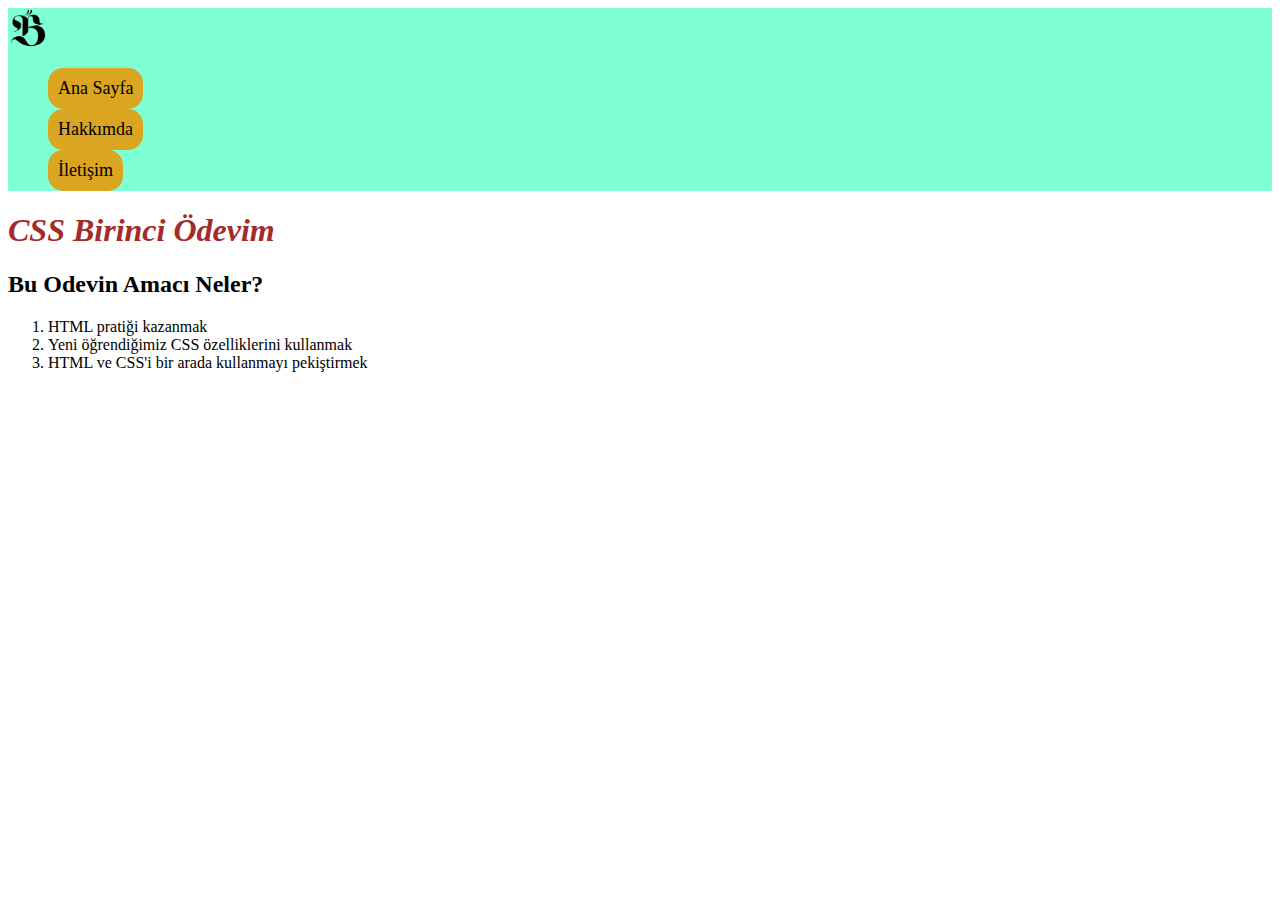
<file: CSSodev1/index.html>
<!DOCTYPE html>
<html lang="tr">
<head>
    <meta charset="UTF-8">
    <meta name="viewport" content="width=device-width, initial-scale=1.0">
    <title>Ana Sayfam</title>
    <link rel="stylesheet" href="style.css">
</head>
<body>
    <header>
        <nav>
            <div class="logo">
                <img src="images/110820970.png" width="40px" height="40px">
            </div>
            <ul>
                <li><a href="index.html">Ana Sayfa</a></li>
                <li><a href="about.html">Hakkımda</a></li>
                <li><a href="contact.html">İletişim</a></li>
            </ul>
        </nav>
    </header>
    <main>
        <section class="icerik">
            <h1 class="icerik_baslik">CSS Birinci Ödevim</h1>
            <h2>Bu Odevin Amacı Neler?</h2>
            <ol>
                <li>HTML pratiği kazanmak</li>
                <li>Yeni öğrendiğimiz CSS özelliklerini kullanmak</li>
                <li>HTML ve CSS'i bir arada kullanmayı pekiştirmek</li>
            </ol>
        </section>
    </main>
</body>
</html>
</file>
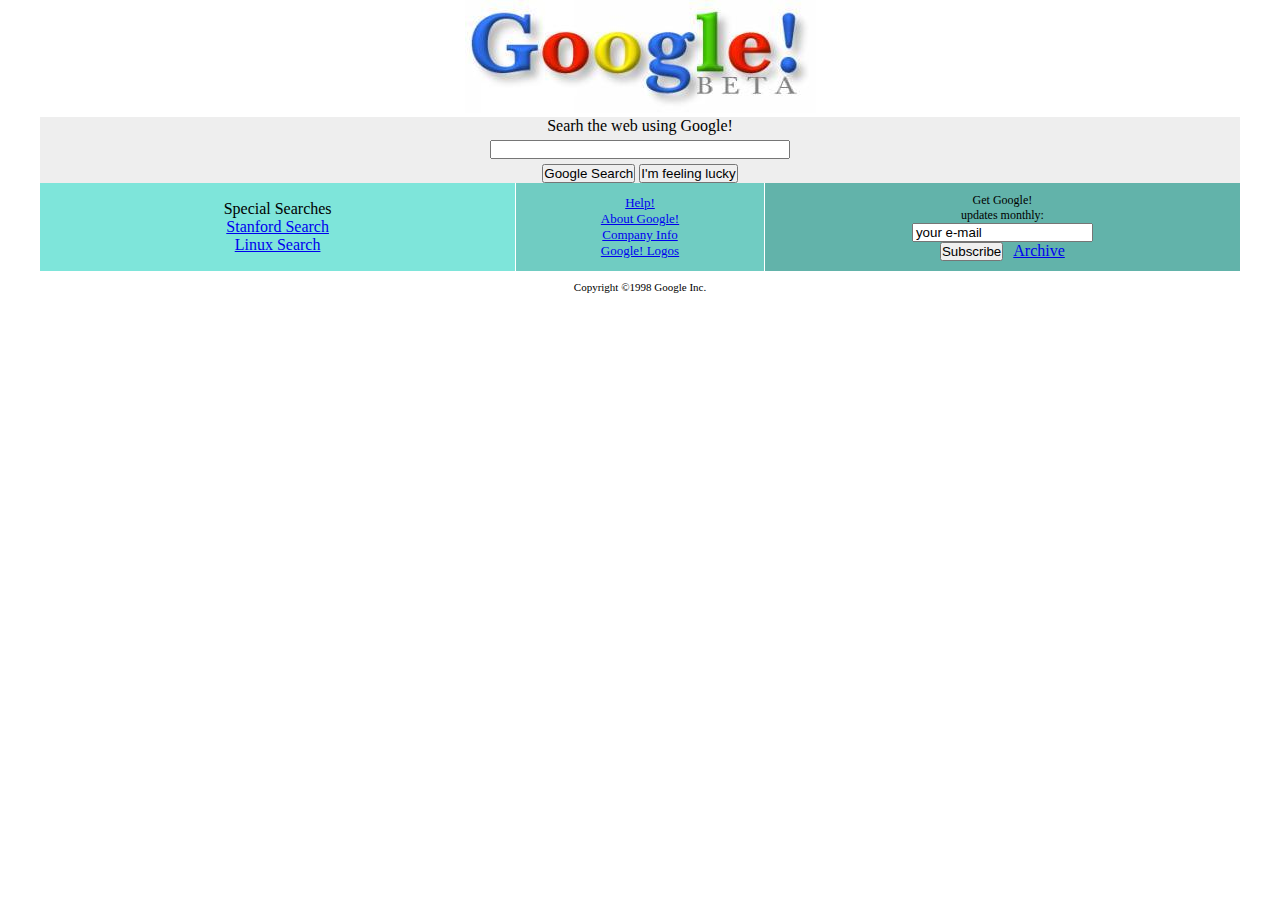
<file: Google1998/index.html>
<!DOCTYPE html>
<html lang="en">
<head>
    <meta charset="UTF-8">
    <meta name="viewport" content="width=device-width, initial-scale=1.0">
    <title>Google1998</title>
    <link rel="stylesheet" href="style.css">
</head>
<body>
    <div class="container">
        <header>
            <div class="logo">
                <img src="images/google.jpg" alt="Google-1998">
            </div>
        </header>
        <div class="searh-bar">
            <form>
                <label>Searh the web using Google!</label>
                <input type="text">
                <div class="form_buttons">
                    <button>Google Search</button>
                    <button>I'm feeling lucky</button>
                </div>
            </form>
        </div>
        <div class="links-bar">
            <div class="link-bar">
                <p>Special Searches</p>
                <a href="#">Stanford Search</a>
                <a href="#">Linux Search</a>
            </div>
            <div class="link-bar">
                <a href="#">Help!</a>
                <a href="#">About Google!</a>
                <a href="#">Company Info</a>
                <a href="#">Google! Logos</a>
            </div>
            <div class="link-bar">
                <form>
                    <span class="get_google">Get Google! updates monthly:</span>
                    <input type="text" placeholder="your e-mail">
                    <div class="subs">
                        <button>Subscribe</button>
                        <a href="#">Archive</a>
                    </div>
                </form>
            </div>
        </div>
    </div>
    <footer>
        Copyright ©1998 Google Inc.
    </footer>
</body>
</html>
</file>
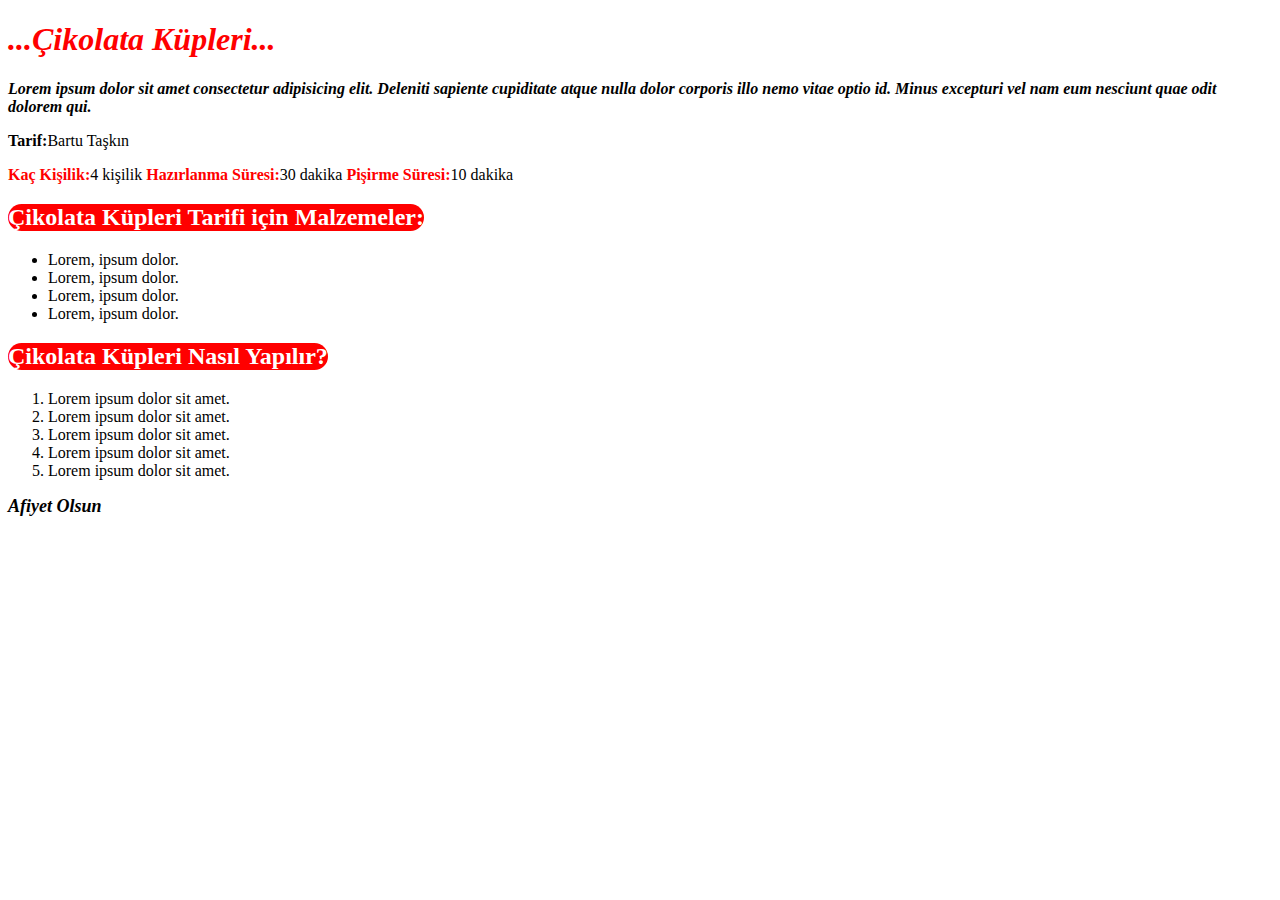
<file: htmlodev3/index.html>
<!DOCTYPE html>
<html lang="en">
<head>
    <meta charset="UTF-8">
    <meta name="viewport" content="width=device-width, initial-scale=1.0">
    <title>Document</title>
</head>
<body>
    <header>
        <h1 style="color:red; font-style:italic;">...Çikolata Küpleri...</h1>
        <p style="font-style: italic; font-weight: bold;">Lorem ipsum dolor sit amet consectetur adipisicing elit. Deleniti sapiente cupiditate atque nulla dolor corporis illo nemo vitae optio id. Minus excepturi vel nam eum nesciunt quae odit dolorem qui.</p>
        <p><strong>Tarif:</strong>Bartu Taşkın</p>
    </header>
    <main>
        <div>
            <p>
                <span style="color: red; font-weight: bold;">Kaç Kişilik:</span>4 kişilik <span style="color: red; font-weight: bold;">Hazırlanma Süresi:</span>30 dakika <span style="color: red; font-weight: bold;">Pişirme Süresi:</span>10 dakika
            </p>
        </div>
        <section>
            <h2 style="background-color: red; color: white; width: max-content; border-radius: 15px;">Çikolata Küpleri Tarifi için Malzemeler:</h2>
            <ul>
                <li>Lorem, ipsum dolor.</li>
                <li>Lorem, ipsum dolor.</li>
                <li>Lorem, ipsum dolor.</li>
                <li>Lorem, ipsum dolor.</li>
            </ul>
        </section>
        <section>
            <h2 style="background-color: red; color: white; width: max-content; border-radius: 15px;">Çikolata Küpleri Nasıl Yapılır?</h2>
            <ol>
                <li>Lorem ipsum dolor sit amet.</li>
                <li>Lorem ipsum dolor sit amet.</li>
                <li>Lorem ipsum dolor sit amet.</li>
                <li>Lorem ipsum dolor sit amet.</li>
                <li>Lorem ipsum dolor sit amet.</li>
            </ol>
        </section>
        <span style="font-style: italic; font-size: 18px; font-weight: bold;">Afiyet Olsun</span>
    </main>
</body>
</html>
</file>
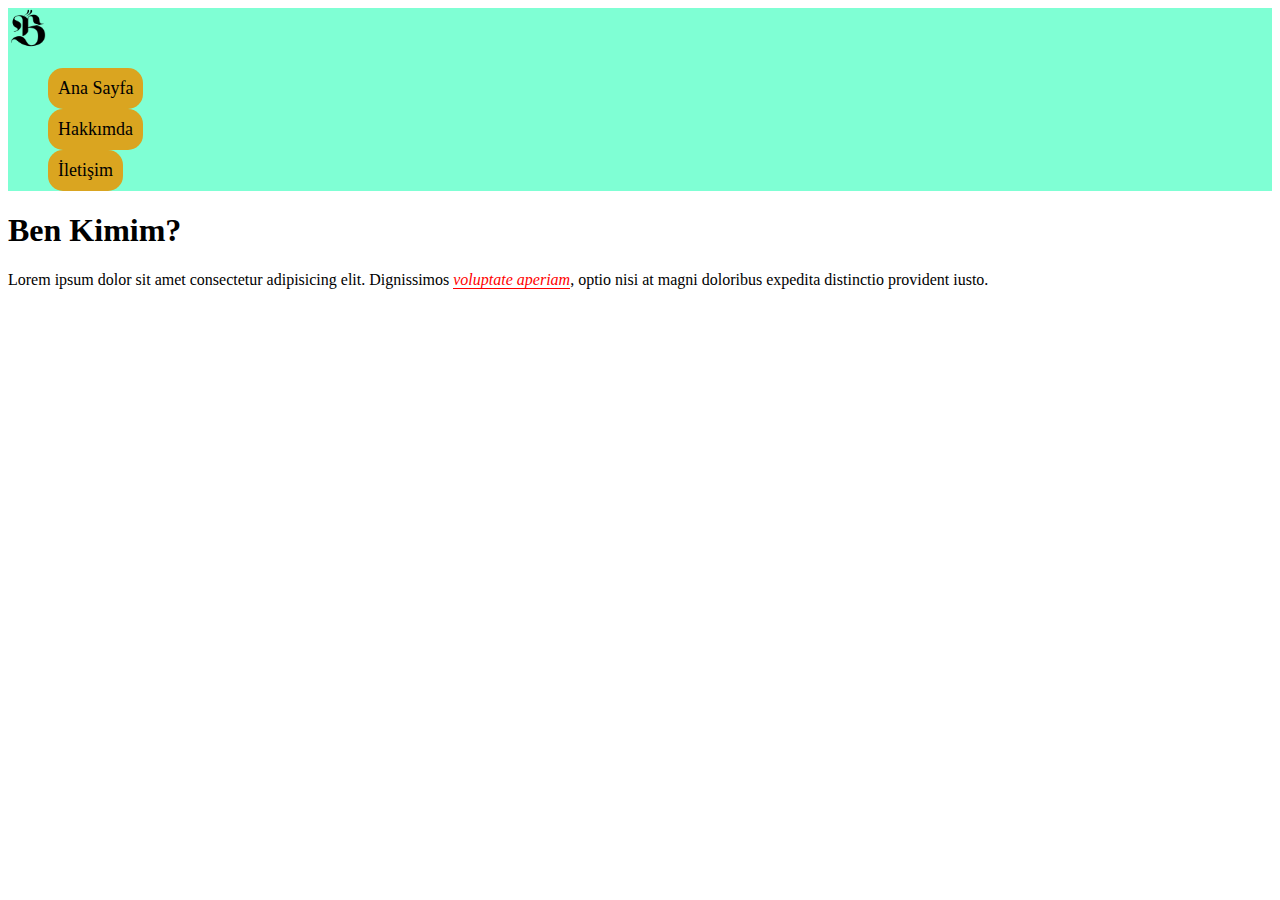
<file: CSSodev1/about.html>
<!DOCTYPE html>
<html lang="tr">
<head>
    <meta charset="UTF-8">
    <meta name="viewport" content="width=device-width, initial-scale=1.0">
    <title>Hakkımda</title>
    <link rel="stylesheet" href="style.css">

</head>
<body>
    <header>
        <nav>
            <div class="logo">
                <img src="images/110820970.png" width="40px" height="40px">
            </div>
            <ul>
                <li><a href="index.html">Ana Sayfa</a></li>
                <li><a href="about.html">Hakkımda</a></li>
                <li><a href="contact.html">İletişim</a></li>
            </ul>
        </nav>
    </header>
    <h1>Ben Kimim?</h1>
    <p>Lorem ipsum dolor sit amet consectetur adipisicing elit. Dignissimos <span class="about_span">voluptate aperiam</span>, optio nisi at magni doloribus expedita distinctio provident iusto.</p>
</body>
</html>
</file>
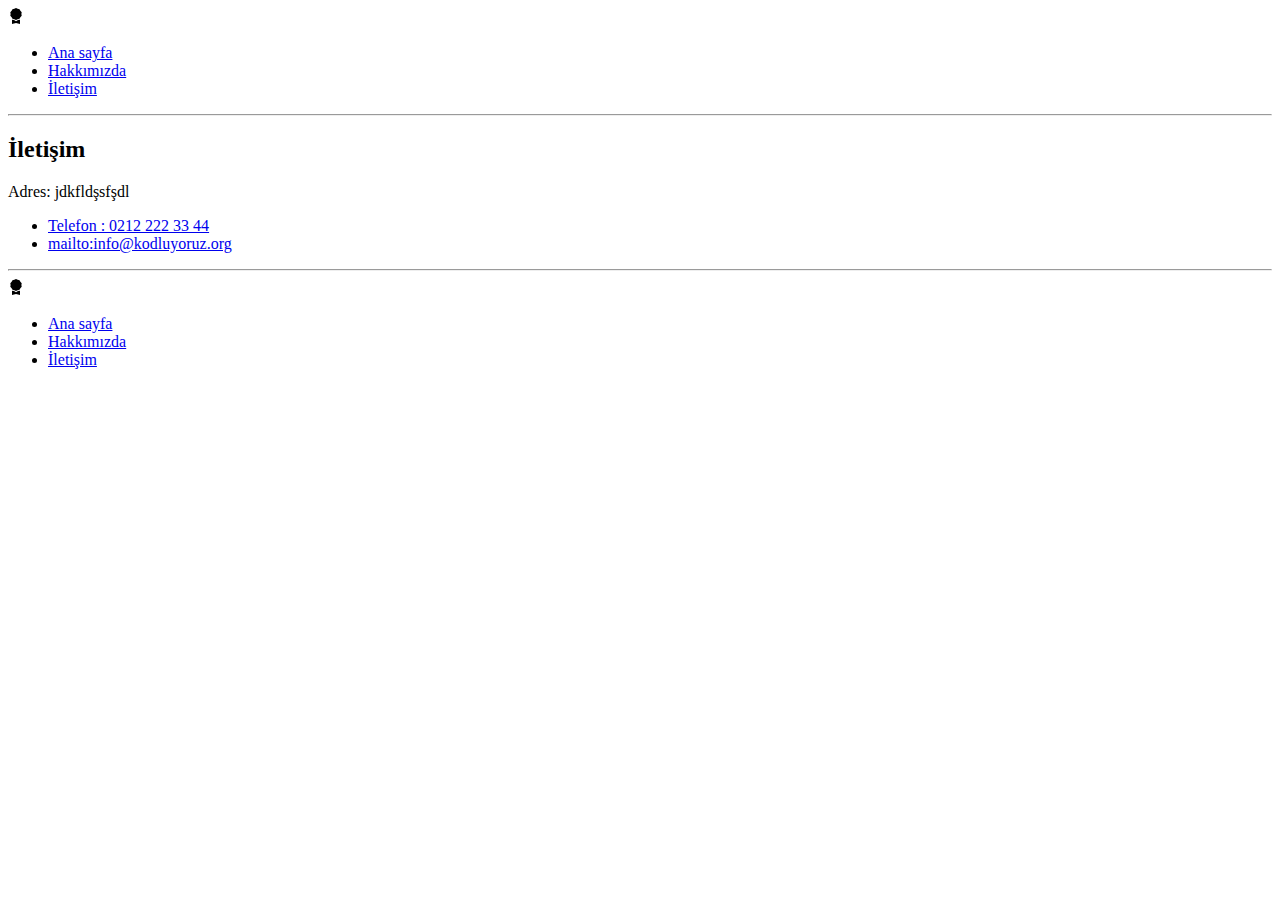
<file: BolumSonu/Part1/contact.html>
<!DOCTYPE html>
<html lang="en">
  <head>
    <meta charset="UTF-8" />
    <meta name="viewport" content="width=device-width, initial-scale=1.0" />
    <title>Iletisim Sayfasi</title>
  </head>
  <body>
    <!-- navbar-start-->
    <nav>
      <svg
        xmlns="http://www.w3.org/2000/svg"
        width="16"
        height="16"
        fill="currentColor"
        class="bi bi-award-fill"
        viewBox="0 0 16 16"
      >
        <path
          d="M8 0l1.669.864 1.858.282.842 1.68 1.337 1.32L13.4 6l.306 1.854-1.337 1.32-.842 1.68-1.858.282L8 12l-1.669-.864-1.858-.282-.842-1.68-1.337-1.32L2.6 6l-.306-1.854 1.337-1.32.842-1.68L6.331.864 8 0z"
        />
        <path
          d="M4 11.794V16l4-1 4 1v-4.206l-2.018.306L8 13.126 6.018 12.1 4 11.794z"
        />
      </svg>
      <ul>
        <li>
          <a href="index.html">Ana sayfa</a>
        </li>
        <li>
          <a href="about-us.html">Hakkımızda</a>
        </li>
        <li>
          <a href="contact.html">İletişim</a>
        </li>
      </ul>
    </nav>
    <!-- navbar-end-->
    <hr />

    <!-- content-start-->
    <main>
      <article>
        <h2>İletişim</h2>
        <p>Adres: jdkfldşsfşdl</p>
        <ul>
          <li>
            <a href="tel:02122223344">Telefon : 0212 222 33 44</a>
          </li>
          <li>
            <a href="mailto:info@kodluyoruz.org">mailto:info@kodluyoruz.org</a>
          </li>
        </ul>
        <hr />
      </article>
    </main>
    <!-- content-end-->

    <!-- footer-start-->
    <nav>
      <svg
        xmlns="http://www.w3.org/2000/svg"
        width="16"
        height="16"
        fill="currentColor"
        class="bi bi-award-fill"
        viewBox="0 0 16 16"
      >
        <path
          d="M8 0l1.669.864 1.858.282.842 1.68 1.337 1.32L13.4 6l.306 1.854-1.337 1.32-.842 1.68-1.858.282L8 12l-1.669-.864-1.858-.282-.842-1.68-1.337-1.32L2.6 6l-.306-1.854 1.337-1.32.842-1.68L6.331.864 8 0z"
        />
        <path
          d="M4 11.794V16l4-1 4 1v-4.206l-2.018.306L8 13.126 6.018 12.1 4 11.794z"
        />
      </svg>
      <ul>
        <li>
          <a href="index.html">Ana sayfa</a>
        </li>
        <li>
          <a href="about-us.html">Hakkımızda</a>
        </li>
        <li>
          <a href="contact.html">İletişim</a>
        </li>
      </ul>
    </nav>
    <!-- footer-end-->
  </body>
</html>
</file>
<file: CSSodev1/style.css>
ul {
    list-style: none;
}

a {
    text-decoration: none;
    color: black;
    font-size: 18px; 
}

nav li {
    background-color: goldenrod;
    width: max-content;
    border-radius: 15px;
    padding: 10px;
}

nav {
    background-color: aquamarine;
}

.icerik_baslik {
    font-style: italic;
    color: brown;
}

.about_span {
    color: red;
    font-style: italic;
    border-bottom: 1px red solid;
}
</file>
<file: Google1998/style.css>
* {
    margin: 0;
    padding: 0;
    box-sizing: border-box;
}

body {
    min-height: 100vh;
}

footer {
    text-align: center;
    margin-top: 10px;
    font-size: 11px;
}

.container {
    width: 1200px;
    max-width: 94%;
    display: flex;
    flex-direction: column;
    align-items: center;
    margin-inline: auto;
}

label {
    display: block;
}

.searh-bar {
    width: 100%;
    background-color: #EEEEEE;
}

.searh-bar form {
    display: flex;
    flex-direction: column;
    align-items: center;
    justify-content: center;
}

.searh-bar form input {
    margin: 5px 0;
    width: 300px;
}

.links-bar {
    display: flex;
    gap: 1px;
    width: 100%;
}

.link-bar {
    display: flex;
    align-items: center;
    justify-content: center;
    flex-direction: column;
    background-color: #7EE5DA;
    padding: 10px;
}

.link-bar:first-child {
    flex: 2;
}
.link-bar:nth-child(2) {
    flex: 1;
    font-size: 13px;
    background-color: #70CCC2;
}
.link-bar:last-child {
    text-align: center;
    flex: 2;
    background-color: #62B3AA;
}

.link-bar form {
    display: flex;
    flex-direction: column;
    justify-content: center;
    align-items: center;
}

.link-bar form ::placeholder {
    color: #000;
    padding: 2px;
}

.get_google {
    display: block;
    max-width: 15ch;
    font-size: 12px;
}
.subs {
    display: flex;
    gap: 10px;
}
</file>
